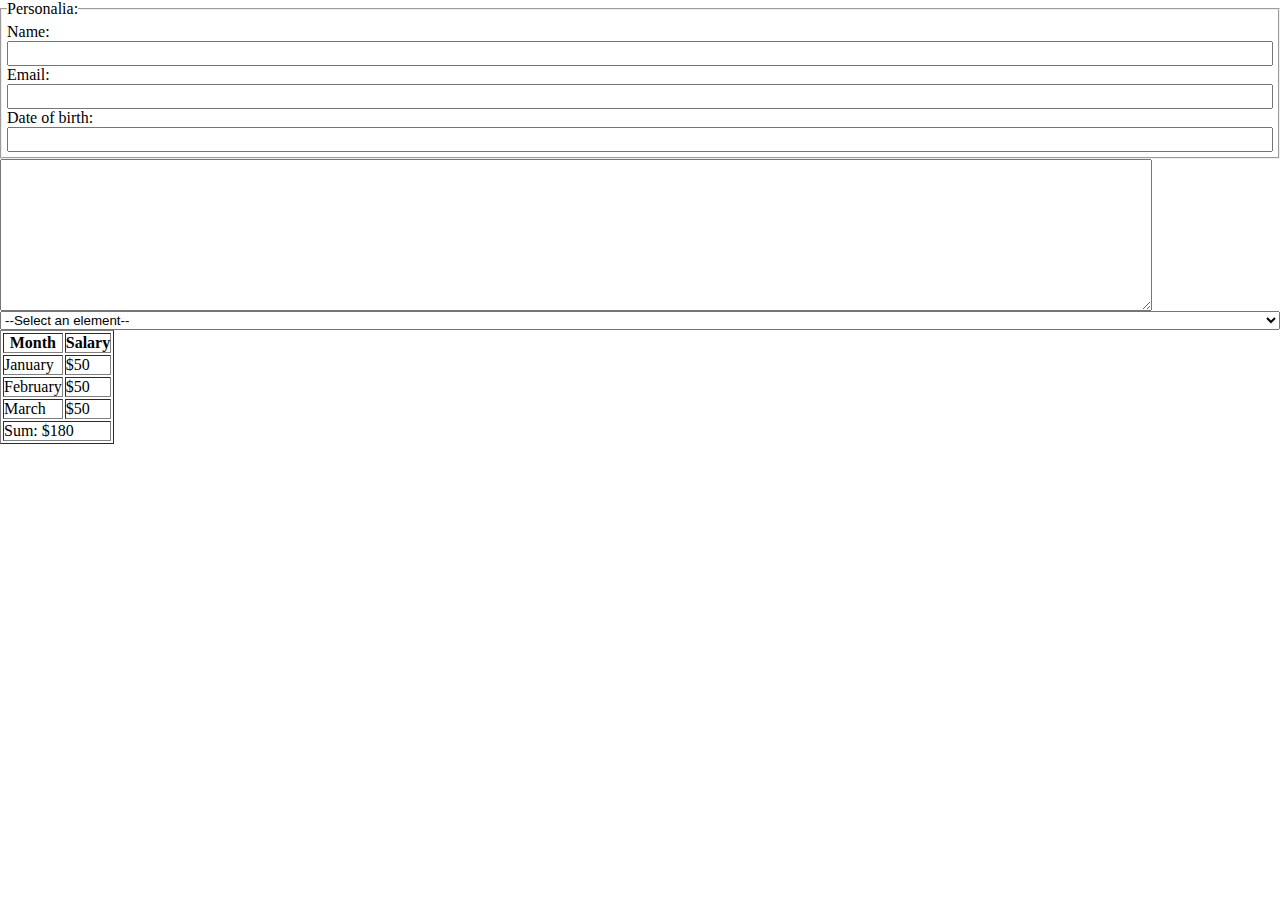
<file: test.html>
<!DOCTYPE html>
<html lang="en">
<head>
    <meta charset="UTF-8">
    <meta http-equiv="X-UA-Compatible" content="IE=edge">
    <meta name="viewport" content="width=device-width, initial-scale=1.0">
    <title>just a form by book</title>
    <link rel="stylesheet" href="style.css">
</head>
<body>
    
</body>
</html>
<form class="container" action="">
    <fieldset>
        <legend>Personalia:</legend>
        Name:<input type="text"><br>
        Email: <input type="text"><br>
        Date of birth: <input type="text">
    </fieldset>
    <textarea name="textarea" id="textarea" cols="30" rows="10"></textarea>
    <select name="select" id="select">
        <option value="volvo">--Select an element--</option>
        <option value="saab">SAab</option>
        <option value="mastercard">mastercard</option>
        <option value="vivo">vivo</option>
        <option value="samsung">samsung</option>
    </select>
</form>

<table border="1">
    <thead>
        <tr>
            <th>Month</th>
            <th>Salary</th>
        </tr>
    </thead>
    <tbody>
        <tr>
            <td>January</td>
            <td>$50</td>
        </tr>
        <tr>
            <td>February</td>
            <td>$50</td>
        </tr>
        <tr>
            <td>March</td>
            <td>$50</td>
        </tr>
        <tr>
            <td colspan="2"> Sum: $180</td>
        </tr>
    </tbody>
   
</table>
</file>
<file: style.css>
*{
    margin: 0;
    padding: 0;
    box-sizing: border-box;
}
#select{
    display: block;
}

input{
    width: 100%;
    padding: 3px;
}
fieldset{
    padding: 5px;
}
textarea{
    width: 90%;
 
}
.container{
    display: flex;
    flex-direction: column;
    justify-content: center;
}
</file>
